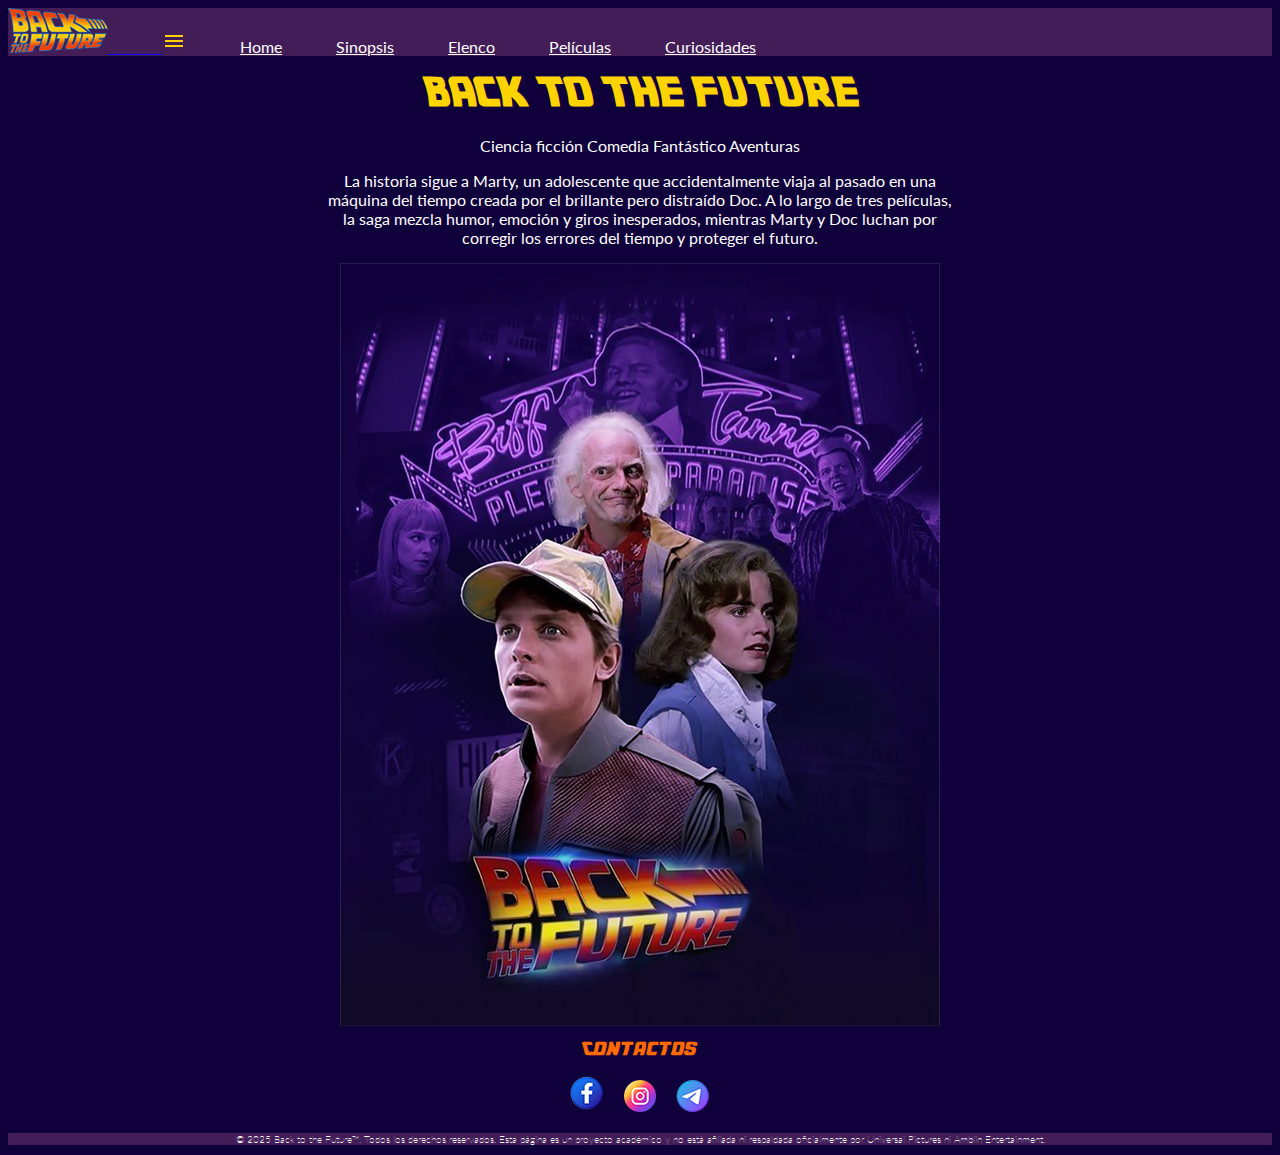
<file: index.html>
<!DOCTYPE html>
<html lang="en">

<head>
    <meta charset="UTF-8">
    <meta name="viewport" content="width=device-width, initial-scale=1.0">
    <title>backtothefuture</title>
    <link rel="stylesheet" href="css/estilosGlobal.css">

</head>

<body>
    <header class="headerback">
        <nav class="espaciado">
            <a href="index.html">
                <img src="imagenes/1logo.png" alt="logo">
            </a>
            <svg xmlns="http://www.w3.org/2000/svg" height="24px" viewBox="0 -960 960 960" width="24px" fill="#FFD300">
                <path d="M120-240v-80h720v80H120Zm0-200v-80h720v80H120Zm0-200v-80h720v80H120Z" />
            </svg>
            <a class="white" href="index.html">Home</a>
            <a class="white" href="sinopsis.html">Sinopsis</a>
            <a class="white" href="elenco.html">Elenco</a>
            <a class="white" href="peliculas.html">Películas</a>
            <a class="white" href="curiosidades.html">Curiosidades</a>

        </nav>
    </header>
    <main class="center mitad">
        <h1 class="btf">BACK TO THE FUTURE</h1>
        <p>Ciencia ficción Comedia Fantástico Aventuras</p>
        <p> La historia sigue a Marty, un adolescente que accidentalmente viaja al pasado en una
            máquina del tiempo creada por el brillante pero distraído Doc. A lo largo de tres películas, la saga mezcla humor, emoción y giros inesperados, mientras Marty y Doc luchan por corregir los errores del tiempo y proteger el futuro.
        </p>
        <img class="imagencont" src="imagenes/1home.jpg" alt="home">
    </main>

    <footer>
        <div class="center">
            <h2>Contactos</h2>
            <img src="imagenes/6contactoface.png" alt="face">
            <img src="imagenes/6contactoig.png" alt="ig">
            <img src="imagenes/6contactoweb.png" alt="correo">
        </div>

        <p class="headerback">© 2025 Back to the Future™. Todos los derechos reservados. Esta página es un proyecto académico y no está afiliada ni respaldada oficialmente por Universal Pictures ni Amblin Entertainment.
        </p>
    </footer>
</body>

</html>
</file>
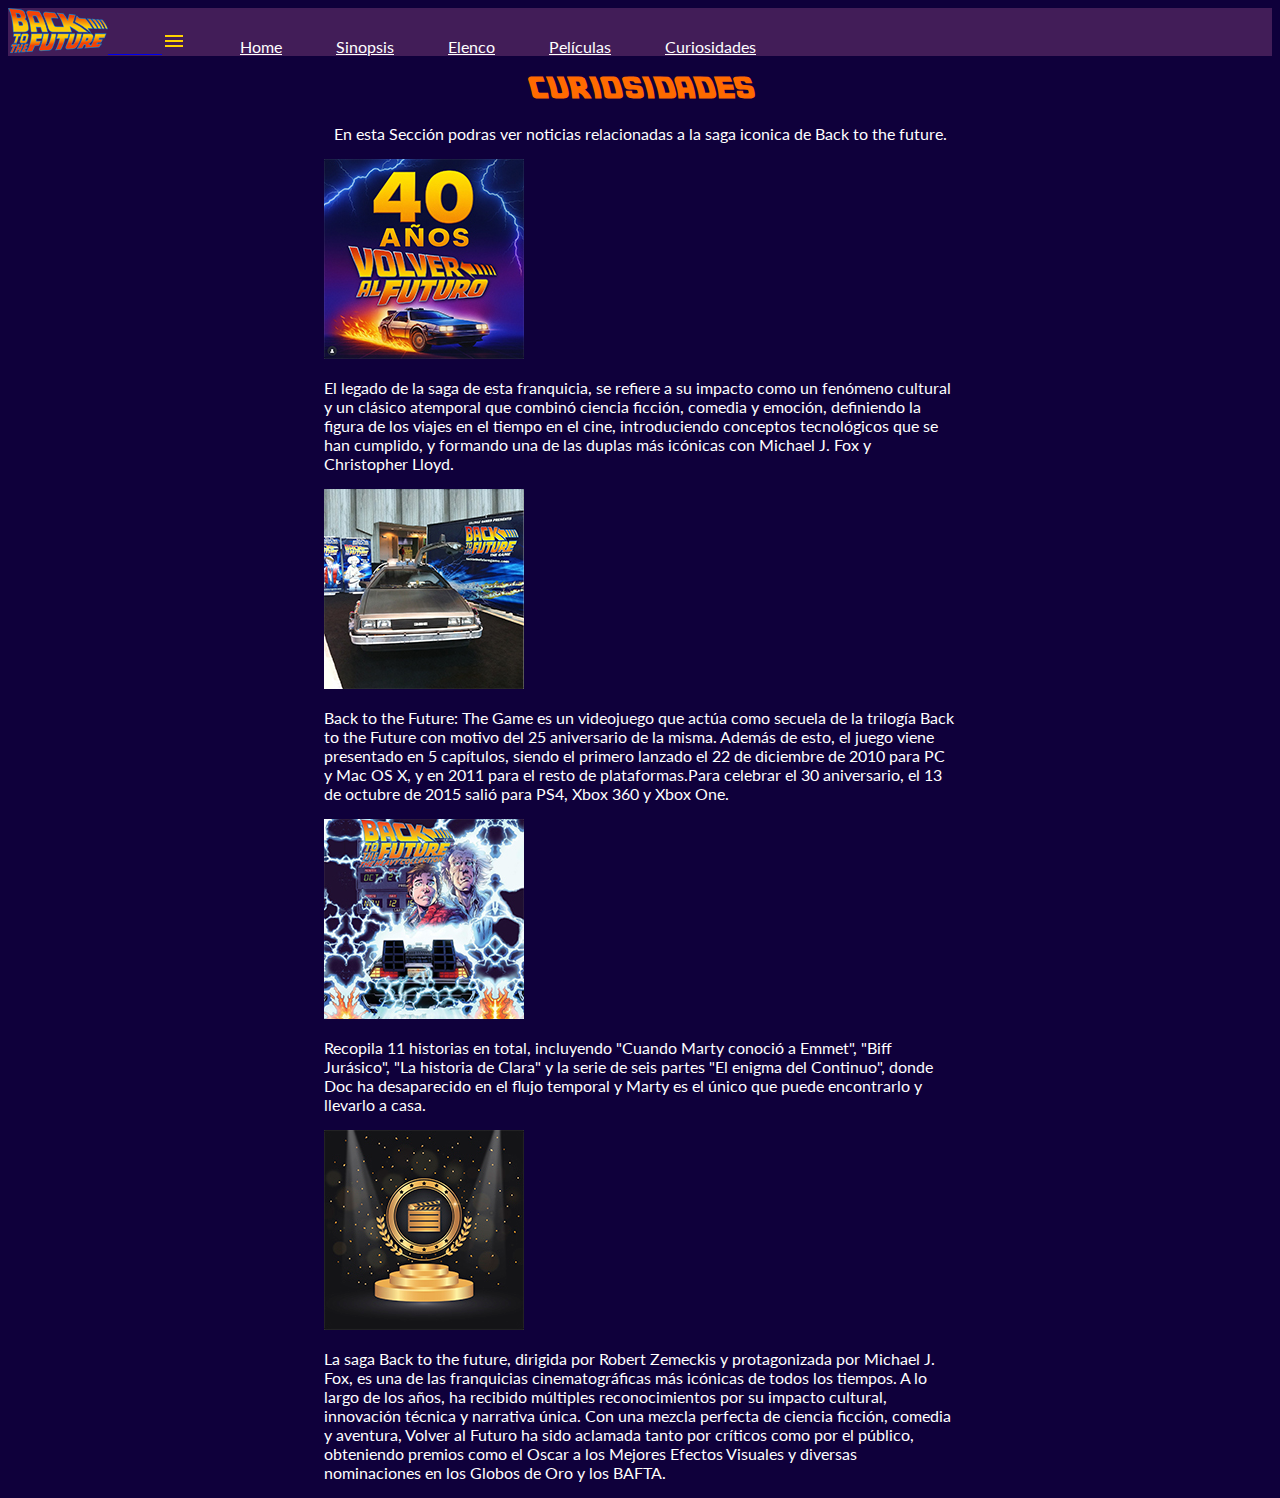
<file: curiosidades.html>
<!DOCTYPE html>
<html lang="en">

<head>
    <meta charset="UTF-8">
    <meta name="viewport" content="width=device-width, initial-scale=1.0">
    <title>Curiosidades</title>
    <link rel="stylesheet" href="css/estilosGlobal.css">
</head>

<body>
    <header class="headerback">
        <nav class="espaciado">
            <a href="index.html">
                <img src="imagenes/1logo.png" alt="logo">
            </a>
            <svg xmlns="http://www.w3.org/2000/svg" height="24px" viewBox="0 -960 960 960" width="24px" fill="#FFD300">
                <path d="M120-240v-80h720v80H120Zm0-200v-80h720v80H120Zm0-200v-80h720v80H120Z" />
            </svg>
            <a class="white" href="index.html">Home</a>
            <a class="white" href="sinopsis.html">Sinopsis</a>
            <a class="white" href="elenco.html">Elenco</a>
            <a class="white" href="peliculas.html">Películas</a>
            <a class="white" href="curiosidades.html">Curiosidades</a>
        </nav>
    </header>
    <main>
        <section class="center">
            <h2>CURIOSIDADES</h2>
            <p>En esta Sección podras ver noticias relacionadas a la saga iconica de Back to the future.</p>
        </section>

        <section class="mitad">
            <article>
                <img src="imagenes/5.legado.jpg" alt="legado">
                <p>El legado de la saga de esta franquicia, se refiere a su impacto como un fenómeno cultural y un
                    clásico atemporal que combinó ciencia ficción, comedia y emoción, definiendo la figura de los
                    viajes en el tiempo en el cine, introduciendo conceptos tecnológicos que se han cumplido, y
                    formando una de las duplas más icónicas con Michael J. Fox y Christopher Lloyd.</p>
            </article>
            <article>
                <img src="imagenes/5.juego.jpg" alt="juego">
                <p>Back to the Future: The Game es un videojuego que actúa como secuela de la trilogía Back to the
                    Future con motivo del 25 aniversario de la misma. Además de esto, el juego viene presentado en 5
                    capítulos, siendo el primero lanzado el 22 de diciembre de 2010 para PC y Mac OS X, y en 2011
                    para el resto de plataformas.Para celebrar el 30 aniversario, el 13 de octubre de 2015 salió
                    para PS4, Xbox 360 y Xbox One.</p>
            </article>
            <article>
                <img src="imagenes/5.comic.jpg" alt="comic">
                <p>Recopila 11 historias en total, incluyendo "Cuando Marty conoció a Emmet", "Biff Jurásico", "La
                    historia de Clara" y la serie de seis partes "El enigma del Continuo", donde Doc ha desaparecido
                    en el flujo temporal y Marty es el único que puede encontrarlo y llevarlo a casa.</p>
            </article>
            <article>
                <img src="imagenes/5.reconocimiento.jpg" alt="reconocimiento">
                <p>La saga Back to the future, dirigida por Robert Zemeckis y protagonizada por Michael J. Fox, es
                    una de las franquicias cinematográficas más icónicas de todos los tiempos. A lo largo de los
                    años, ha recibido múltiples reconocimientos por su impacto cultural, innovación técnica y
                    narrativa única. Con una mezcla perfecta de ciencia ficción, comedia y aventura, Volver al
                    Futuro ha sido aclamada tanto por críticos como por el público, obteniendo premios como el Oscar
                    a los Mejores Efectos Visuales y diversas nominaciones en los Globos de Oro y los BAFTA.</p>
            </article>
        </section>
    </main>
</body>

</html>
</file>
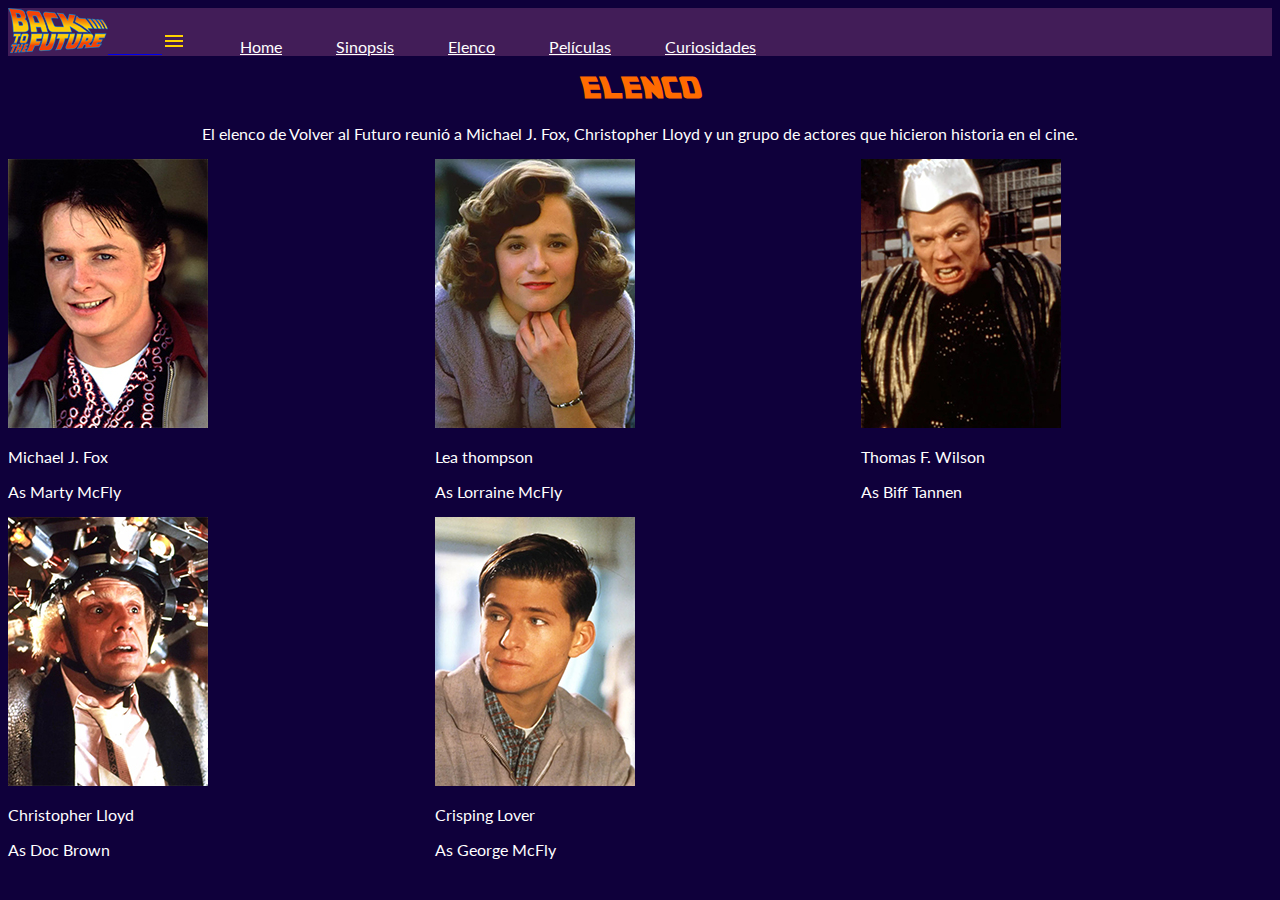
<file: elenco.html>
<!DOCTYPE html>
<html lang="en">

<head>
    <meta charset="UTF-8">
    <meta name="viewport" content="width=device-width, initial-scale=1.0">
    <title>Elenco</title>
    <link rel="stylesheet" href="css/estilosGlobal.css">
</head>

<body>
    <header class="headerback">
        <nav class="espaciado">
            <a href="index.html">
                <img src="imagenes/1logo.png" alt="logo">
            </a>
            <svg xmlns="http://www.w3.org/2000/svg" height="24px" viewBox="0 -960 960 960" width="24px" fill="#FFD300">
                <path d="M120-240v-80h720v80H120Zm0-200v-80h720v80H120Zm0-200v-80h720v80H120Z" />
            </svg>
            <a class="white" href="index.html">Home</a>
            <a class="white" href="sinopsis.html">Sinopsis</a>
            <a class="white" href="elenco.html">Elenco</a>
            <a class="white" href="peliculas.html">Películas</a>
            <a class="white" href="curiosidades.html">Curiosidades</a>
        </nav>
    </header>

    <main>
        <h2>ELENCO</h2>
        <p class="center">El elenco de Volver al Futuro reunió a Michael J. Fox, Christopher Lloyd y un grupo de
            actores que hicieron historia en el cine.</p>

        <div class="caja">
            <article class="columnas">
                <img src="imagenes/3.Michaeljfox.jpg" alt="michael">
                <p>Michael J. Fox</p>
                <p>As Marty McFly</p>
            </article>

            <article class="columnas">
                <img src="imagenes/3.christopherlloyd.jpg" alt="christopher">
                <p>Christopher Lloyd</p>
                <p>As Doc Brown</p>
            </article>

            <article class="columnas">
                <img src="imagenes/3.leathompson.jpg" alt="leat">
                <p>Lea thompson</p>
                <p>As Lorraine McFly</p>
            </article>

            <article class="columnas">
                <img src="imagenes/3.crispinglover.jpg" alt="crisping">
                <p>Crisping Lover</p>
                <p>As George McFly</p>
            </article>

            <article class="columnas">
                <img src="imagenes/3.thomasfwilson.jpg" alt="tomas">
                <p>Thomas F. Wilson</p>
                <p>As Biff Tannen</p>
            </article>
            <div>
    </main>
</body>

</html>
</file>
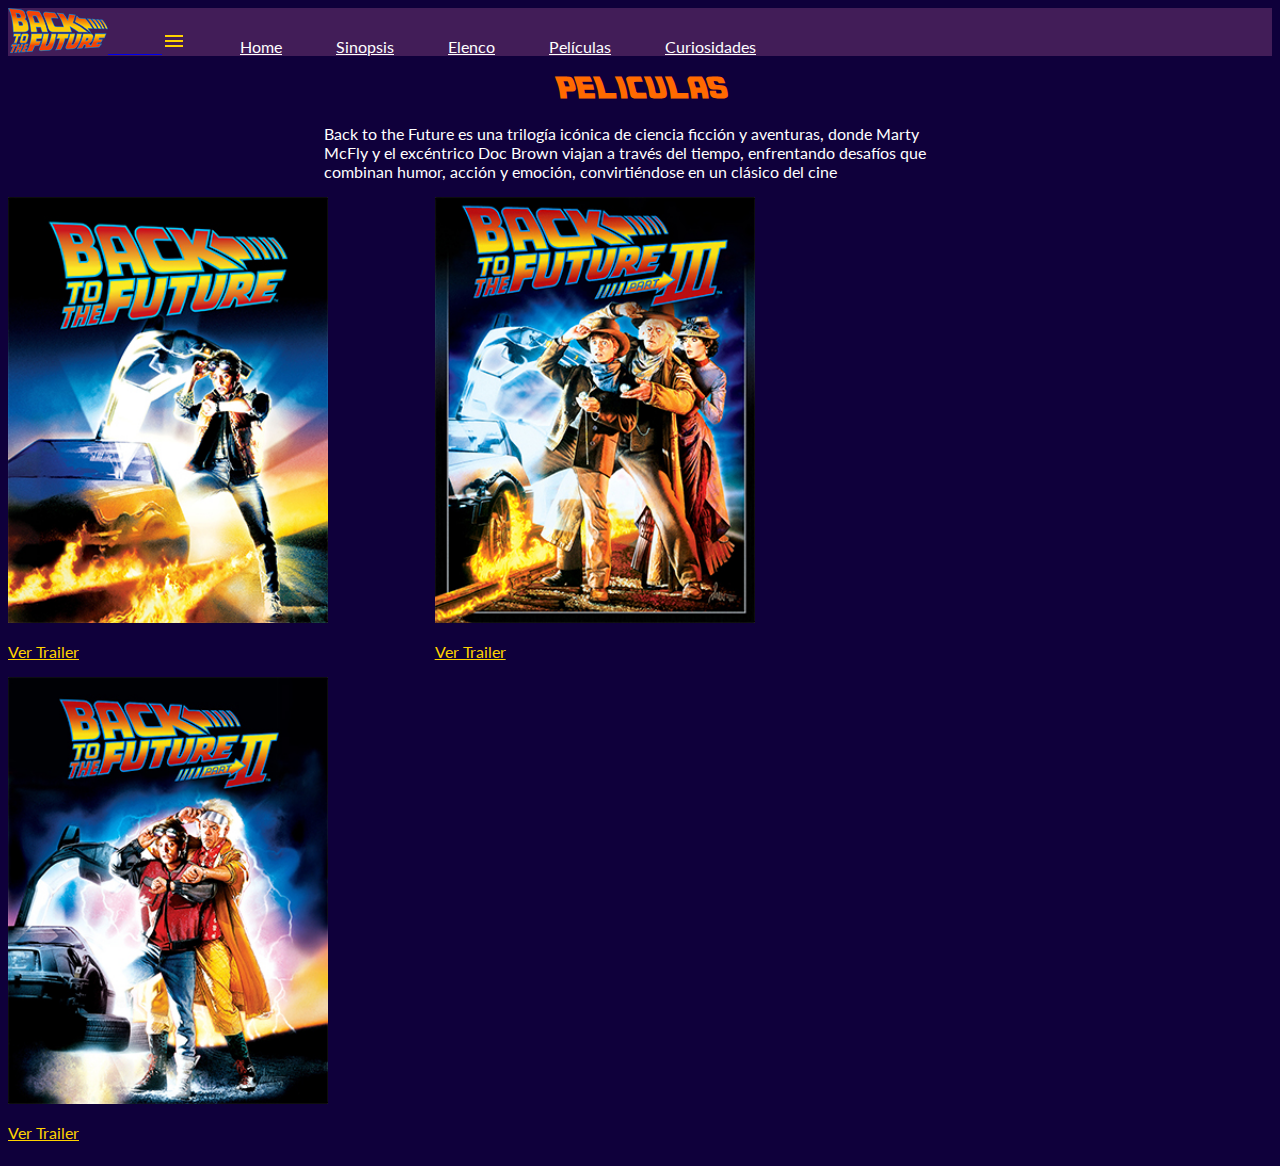
<file: peliculas.html>
<!DOCTYPE html>
<html lang="en">

<head>
    <meta charset="UTF-8">
    <meta name="viewport" content="width=device-width, initial-scale=1.0">
    <title>Peliculas</title>
    <link rel="stylesheet" href="css/estilosGlobal.css">
</head>

<body>
    <header class="headerback">
        <nav class="espaciado">
            <a href="index.html">
                <img src="imagenes/1logo.png" alt="logo">
            </a>
            <svg xmlns="http://www.w3.org/2000/svg" height="24px" viewBox="0 -960 960 960" width="24px" fill="#FFD300">
                <path d="M120-240v-80h720v80H120Zm0-200v-80h720v80H120Zm0-200v-80h720v80H120Z" />
            </svg>
            <a class="white" href="index.html">Home</a>
            <a class="white" href="sinopsis.html">Sinopsis</a>
            <a class="white" href="elenco.html">Elenco</a>
            <a class="white" href="peliculas.html">Películas</a>
            <a class="white" href="curiosidades.html">Curiosidades</a>
        </nav>
    </header>
    <main>
        <section class="mitad">
            <h2>PELICULAS</h2>
            <p>Back to the Future es una trilogía icónica de ciencia ficción y aventuras, donde Marty                McFly y
                el excéntrico Doc Brown viajan a través del tiempo, enfrentando desafíos que combinan humor, acción y
                emoción, convirtiéndose en un clásico del cine</p>
        </section>

        <section class="caja">
            <article class="columnas">
                <img src="imagenes/4.peli1.jpg" alt="peli1" width="80%">
                <p><a class="amarillo" href="https://www.youtube.com/watch?v=2QPlk0dCQGo&ab_channel=MagnaCinema">Ver
                        Trailer</a></p>

            </article>
            <article class="columnas">
                <img src="imagenes/4.peli2.jpg" alt="peli2" width="80%">
                <p><a class="amarillo" href="https://www.youtube.com/watch?v=hZgSmGJEdew&ab_channel=MagnaCinema">Ver
                        Trailer</a></p>
            </article>
            <article class="columnas">
                <img src="imagenes/4.peli3.jpg" alt="peli3" width="80%">
                <p><a class="amarillo" href="https://www.youtube.com/watch?v=zCWKhTekjsU&ab_channel=MagnaCinema">Ver
                        Trailer</a></p>
            </article>
        </section>
    </main>
</body>

</html>
</file>
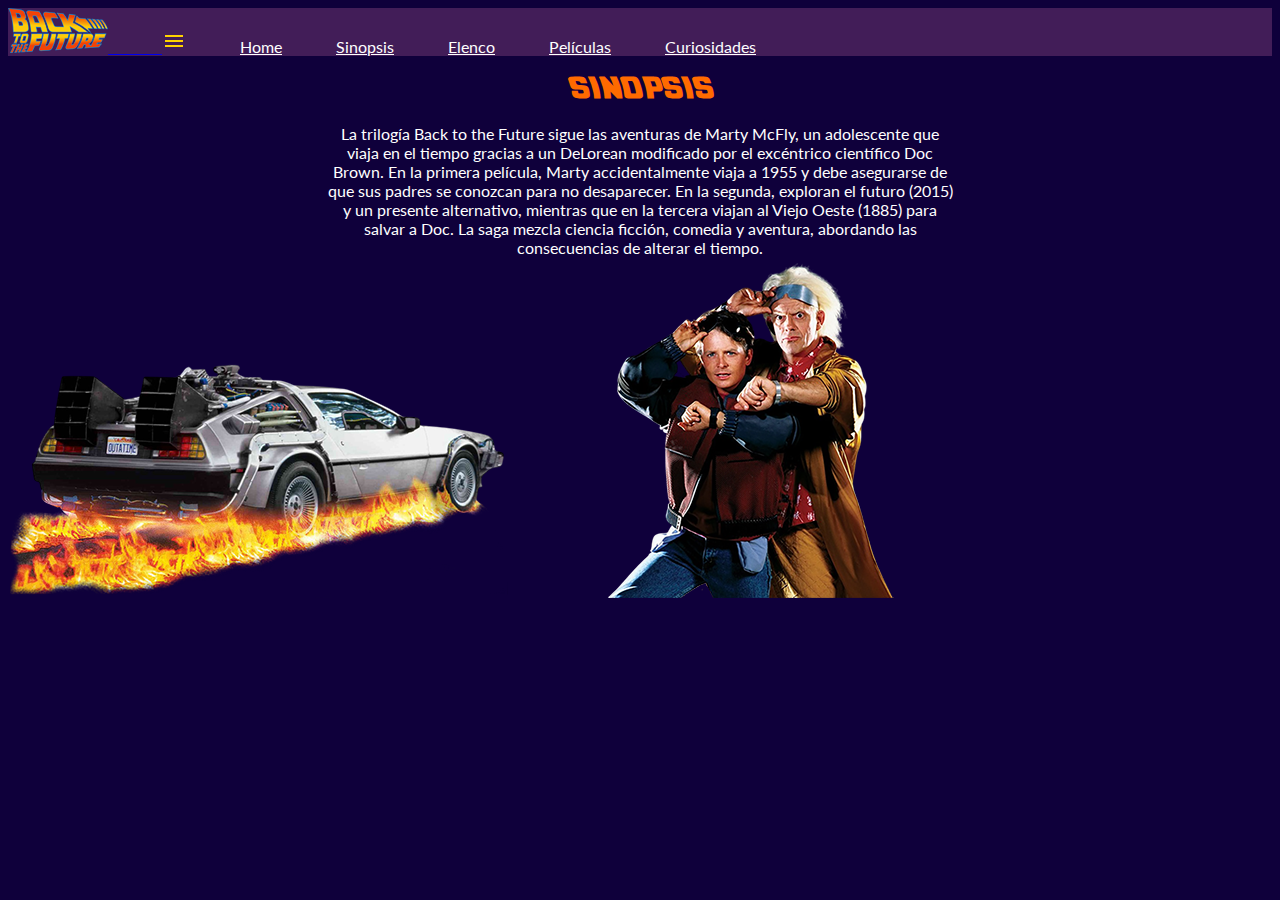
<file: sinopsis.html>
<!DOCTYPE html>
<html lang="en">

<head>
    <meta charset="UTF-8">
    <meta name="viewport" content="width=device-width, initial-scale=1.0">
    <title>Sinopsis</title>
    <link rel="stylesheet" href="css/estilosGlobal.css">
</head>

<body>
    <header class="headerback">
        <nav class="espaciado">
            <a href="index.html">
                <img src="imagenes/1logo.png" alt="logo">
            </a>
            <svg xmlns="http://www.w3.org/2000/svg" height="24px" viewBox="0 -960 960 960" width="24px" fill="#FFD300">
                <path d="M120-240v-80h720v80H120Zm0-200v-80h720v80H120Zm0-200v-80h720v80H120Z" />
            </svg>
            <a class="white" href="index.html">Home</a>
            <a class="white" href="sinopsis.html">Sinopsis</a>
            <a class="white" href="elenco.html">Elenco</a>
            <a class="white" href="peliculas.html">Películas</a>
            <a class="white" href="curiosidades.html">Curiosidades</a>
        </nav>
    </header>

    <main>
        <h2>SINOPSIS</h2>
        <p class="center mitad">La trilogía Back to the Future sigue las aventuras de Marty McFly, un adolescente que viaja en el tiempo gracias a un DeLorean modificado por el excéntrico científico Doc Brown. En la primera película, Marty accidentalmente viaja a 1955 y debe asegurarse de que sus padres se conozcan para no desaparecer. En la segunda, exploran el futuro (2015) y un presente alternativo, mientras que en la tercera viajan al Viejo Oeste (1885) para salvar a Doc. La saga mezcla ciencia ficción, comedia y aventura, abordando las consecuencias de alterar el  tiempo.</p>
        <img src="imagenes/2sinopsis.png" alt="sinopsis">
        <img src="imagenes/1sinopsis2.png" alt="sinopsis2">
    </main>
    <!-- esto es una prueba -->
</body>

</html>
</file>
<file: css/estilosGlobal.css>
@import url('https://fonts.googleapis.com/css2?family=Lato:ital,wght@0,100;0,300;0,400;0,700;0,900;1,100;1,300;1,400;1,700;1,900&display=swap');

@font-face {
    font-family: "tipo";
    src: url(../font/BTTF.ttf);
}

body {
    background-color: #0f003b;
    font-family: "Lato", sans-serif;
    font-weight: 400;
    font-style: normal;
    color: white;

    h1 {
        text-align: center;
        font-family: "tipo";
        color: #FFD300;
    }

    h2 {
        text-align: center;
        font-family: "tipo";
        color: #FF6A00;
    }

}

footer {
    text-align: center;
    font-size: 10px;
    font-family: "Lato", sans-serif;
    font-weight: 100;
    font-style: normal
}

.white {
    color: #ffffff;
}

.amarillo {
    color: #FFD300;
}

.center {
    text-align: center;
}

.mitad {
    width: 50%;
    margin: auto;
}

.espaciado {
    word-spacing: 50px;
}

.headerback {
    background-color: rgb(66, 29, 88);
}

.caja {
    columns: 3;

}

.columnas {
    display: inline-block;
    width: 400px;
}
</file>
